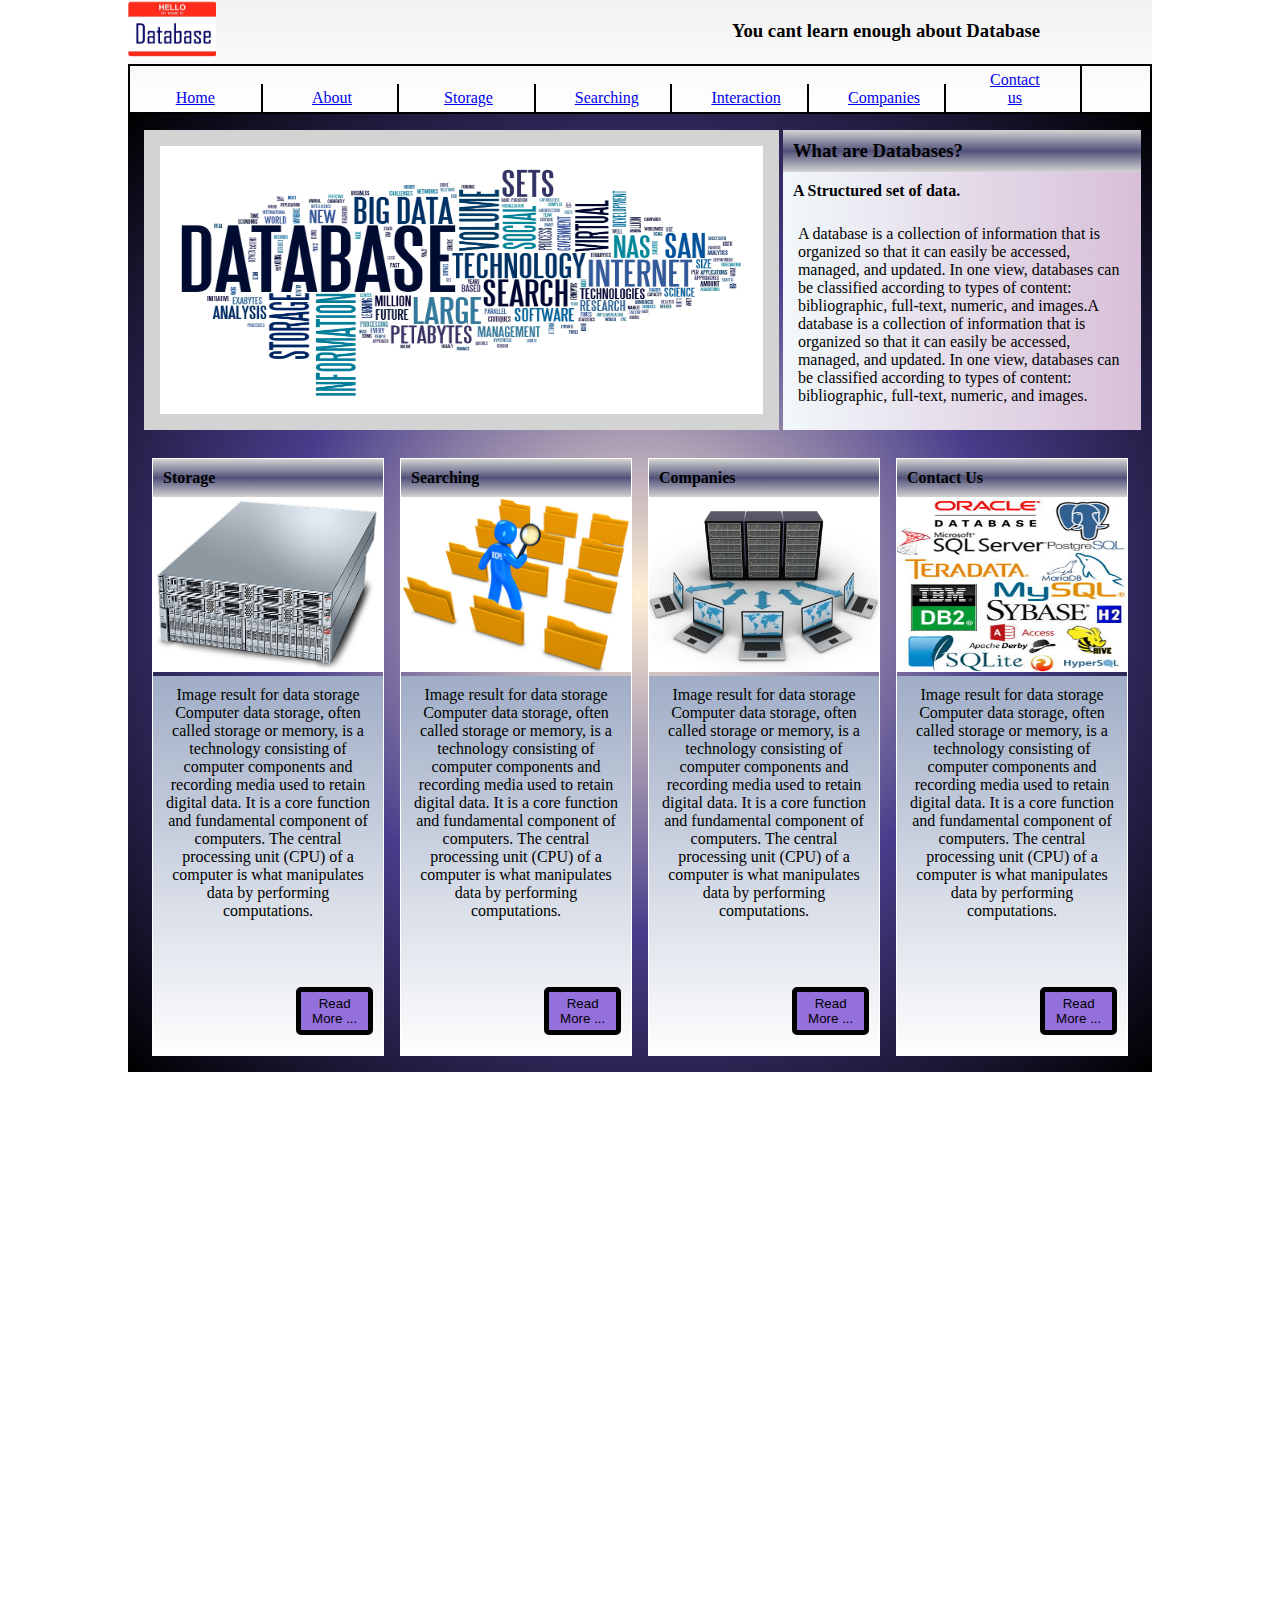
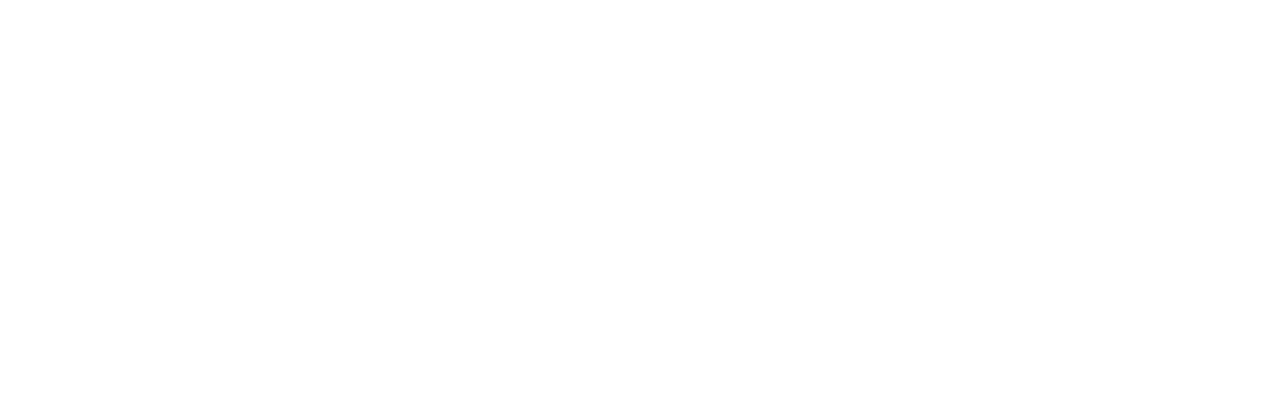
<file: Database/index.html>
<!DOCTYPE html>
<html>
    <head>
        <meta charset="utf-8">
        <title>DATABASE</title>
        <link rel="stylesheet" type="text/css" href="main.css">
    </head>
    <body>
        <div id="header">
        <header>
            <img src="images/database-name.jpg" alt="db">
            <h3>You cant learn enough about Database</h3>
        </header>
        <nav>
            <ul>
                <li><a href="#">Home</a></li>
                <li><a href="#">About</a></li>
                <li><a href="#">Storage</a></li>
                <li><a href="#">Searching</a></li>
                <li><a href="#">Interaction</a></li>
                <li><a href="#">Companies</a></li>
                <li><a href="#">Contact us</a></li>
              
            </ul>
        </nav>
        </div>
        <div id="mainContainer">
        <section>
            <div class="sec1">
            <img src="images/database.jpg" alt="db2">
            </div>
            <div class="sec2">
                <h3>What are Databases?</h3>
                <h4>A Structured set of data. </h4>
                <p>A database is a collection of information that is organized so that it can easily be accessed, managed, and updated. In one view, databases can be classified according to types of content: bibliographic, full-text, numeric, and images.A database is a collection of information that is organized so that it can easily be accessed, managed, and updated. In one view, databases can be classified according to types of content: bibliographic, full-text, numeric, and images.</p>
            </div>
        </section>
        <article>
            <div class="col">
            <h4 class="colHeading">Storage</h4>
            <img src="images/harddrive.jpg" alt="search">
                <div class="pandbutton">
                <p class="colP">Image result for data storage
Computer data storage, often called storage or memory, is a technology consisting of computer components and recording media used to retain digital data. It is a core function and fundamental component of computers. The central processing unit (CPU) of a computer is what manipulates data by performing computations.
</p>
                
                    <button>Read More ...</button></div>
            </div>
            <div class="col">
             <h4 class="colHeading">Searching</h4>
              <img src="images/database-search.jpg" alt="search">
                 <div class="pandbutton">
            <p class="colP">Image result for data storage
Computer data storage, often called storage or memory, is a technology consisting of computer components and recording media used to retain digital data. It is a core function and fundamental component of computers. The central processing unit (CPU) of a computer is what manipulates data by performing computations.     
</p>
            <button>Read More ...</button></div>
            </div>
            <div class="col">
             <h4 class="colHeading">Companies</h4>
              <img src="images/dbinteraction.png" alt="search">
                <div class="pandbutton">
            <p class="colP">Image result for data storage
Computer data storage, often called storage or memory, is a technology consisting of computer components and recording media used to retain digital data. It is a core function and fundamental component of computers. The central processing unit (CPU) of a computer is what manipulates data by performing computations.</p>
            <button>Read More ...</button>
                </div>
            </div> 
            <div class="col">
             <h4 class="colHeading">Contact Us</h4>
              <img src="images/database-companies.jpg" alt="search">
                 <div class="pandbutton">
            <p class="colP">Image result for data storage
Computer data storage, often called storage or memory, is a technology consisting of computer components and recording media used to retain digital data. It is a core function and fundamental component of computers. The central processing unit (CPU) of a computer is what manipulates data by performing computations.</p>
                     <button>Read More ...</button></div>
            </div>
                
        </article>
        </div>
    </body>
</html>
</file>
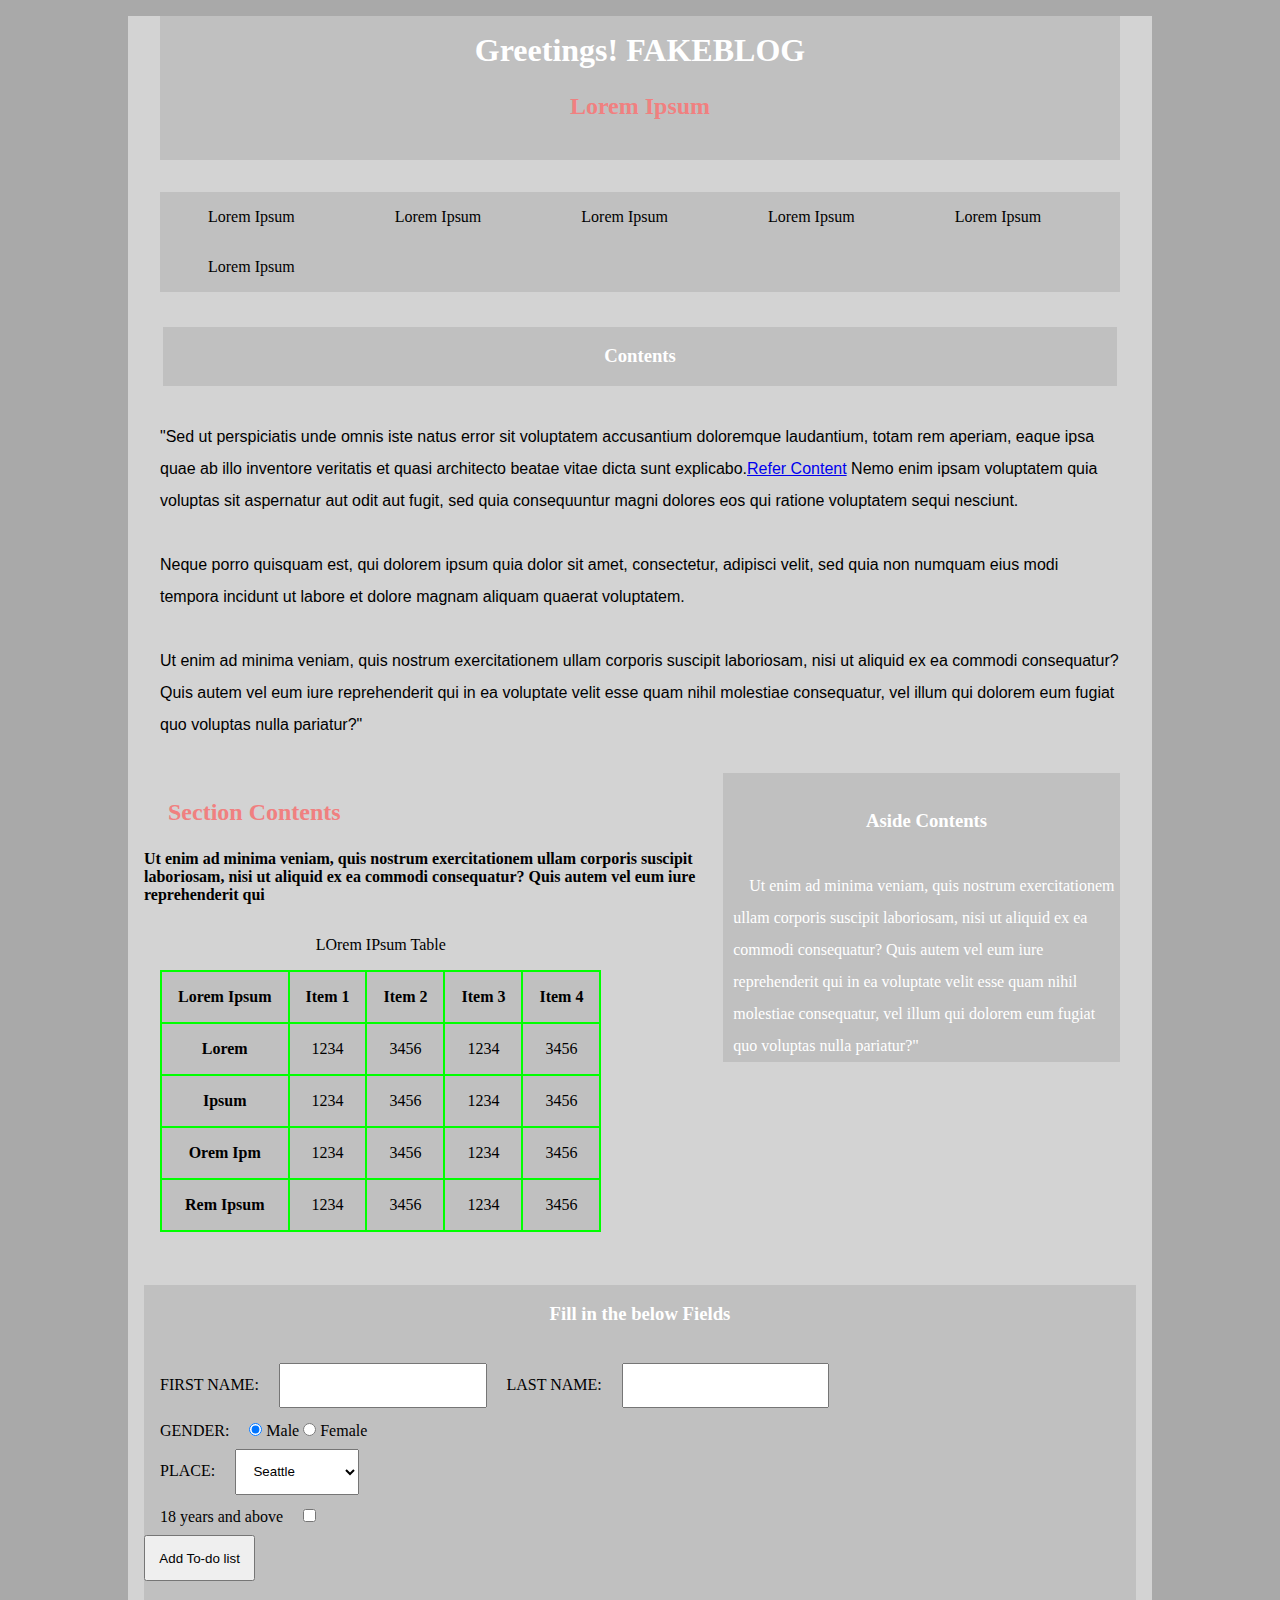
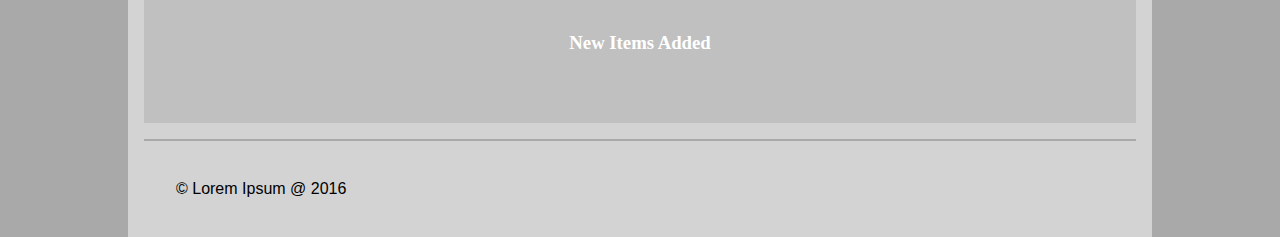
<file: FakeBlog/index.html>
<!DOCTYPE html>
<html>
    <head>
        <title>DOJO -FAKEBLOG</title>
        <link rel="stylesheet" type="text/css" href="main.css">
             
    </head>
    <body>
        <header>
            <h1>Greetings! FAKEBLOG</h1>
            <h2>Lorem Ipsum</h2>
        </header>
         
        <nav>
            <ul>
                <li>Lorem Ipsum</li>
                <li>Lorem Ipsum</li>
                <li>Lorem Ipsum</li>
                <li>Lorem Ipsum</li>
                <li>Lorem Ipsum</li>
                <li>Lorem Ipsum</li>
                
            </ul>
         </nav>
          
        
        <article>
                                <h3>Contents</h3>

                <p>"Sed ut perspiciatis unde omnis iste natus error sit voluptatem accusantium doloremque laudantium, totam rem aperiam, eaque ipsa quae ab illo inventore veritatis et quasi architecto beatae vitae dicta sunt explicabo.<a href="http://www.w3schools.com">Refer Content</a> Nemo enim ipsam voluptatem quia voluptas sit aspernatur aut odit aut fugit, sed quia consequuntur magni dolores eos qui ratione voluptatem sequi nesciunt.</p>
            
                <p>Neque porro quisquam est, qui dolorem ipsum quia dolor sit amet, consectetur, adipisci velit, sed quia non numquam eius modi tempora incidunt ut labore et dolore magnam aliquam quaerat voluptatem.</p>
                <p> Ut enim ad minima veniam, quis nostrum exercitationem ullam corporis suscipit laboriosam, nisi ut aliquid ex ea commodi consequatur? Quis autem vel eum iure reprehenderit qui in ea voluptate velit esse quam nihil molestiae consequatur, vel illum qui dolorem eum fugiat quo voluptas nulla pariatur?"</p>
        </article>
        
      
        <aside>
            <h3>Aside Contents</h3>
        <span> Ut enim ad minima veniam, quis nostrum exercitationem ullam corporis suscipit laboriosam, nisi ut aliquid ex ea commodi consequatur? Quis autem vel eum iure reprehenderit qui in ea voluptate velit esse quam nihil molestiae consequatur, vel illum qui dolorem eum fugiat quo voluptas nulla pariatur?"</span>      
        </aside>    
         <section>
              <h2>Section Contents</h2>
             <strong> Ut enim ad minima veniam, quis nostrum exercitationem ullam corporis suscipit laboriosam, nisi ut aliquid ex ea commodi consequatur? Quis autem vel eum iure reprehenderit qui</strong>
        <table>
                <caption>LOrem IPsum Table</caption>

                <tbody>
                <tr>
                  <th>Lorem Ipsum</th>
                    <th>Item 1</th>              
                    <th>Item 2</th>
                     <th>Item 3</th>              
                    <th>Item 4</th>
                </tr>
                  <tr>
                  <th>Lorem </th>
                    <td>1234</td>              
                    <td>3456</td>
                    <td>1234</td>              
                    <td>3456</td>
                </tr>
                  <tr>
                  <th> Ipsum</th>
                    <td>1234</td>              
                    <td>3456</td>
                    <td>1234</td>              
                    <td>3456</td>
                </tr>
                <tr>
                  <th>Orem Ipm</th>
                    <td>1234</td>              
                    <td>3456</td>
                    <td>1234</td>              
                    <td>3456</td>
                </tr>
                  <tr>
                  <th>Rem Ipsum</th>
                    <td>1234</td>              
                    <td>3456</td>
                    <td>1234</td>              
                    <td>3456</td>
                </tr>
                
              </tbody>
            </table>
        
        </section>
            
            
        
<div class='form'>
            <h3>Fill in the below Fields</h3>
            <form>
            <label>FIRST NAME:</label>
            <input type="text" id="firstame"> 
            <label>LAST NAME:</label>
            <input type="text" id="lastName"> 
            <div>
            <label>GENDER:</label>
                
                 <input type="radio" name="gender" value="male" checked> Male
  <input type="radio" name="gender" value="female"> Female
                
            </div>
            <div>
                    <label>PLACE:</label>
                    <select>
                        <optgroup>
                            <option value="1">Seattle</option>
                            <option value="2">Bellevue</option>
                            <option value="3">REdmond</option>
                            <option value="4">Issaquah</option>
                            <option value="5">Bothel</option>
                        
                        </optgroup>
                    </select>
            </div>
            <div>
            <label>18 years and above</label>
                
            <input type="checkbox" id="age"> 
            </div>
            
            <button type="submit" id="submit">Add To-do list</button>
            </form>
        
            <h3>New Items Added</h3>
            <p id="newItem"></p>
    
    
        </div>
        <footer>
            <p>&copy; Lorem Ipsum @ 2016</p>
        </footer>
     

    </body>
</html>
</file>
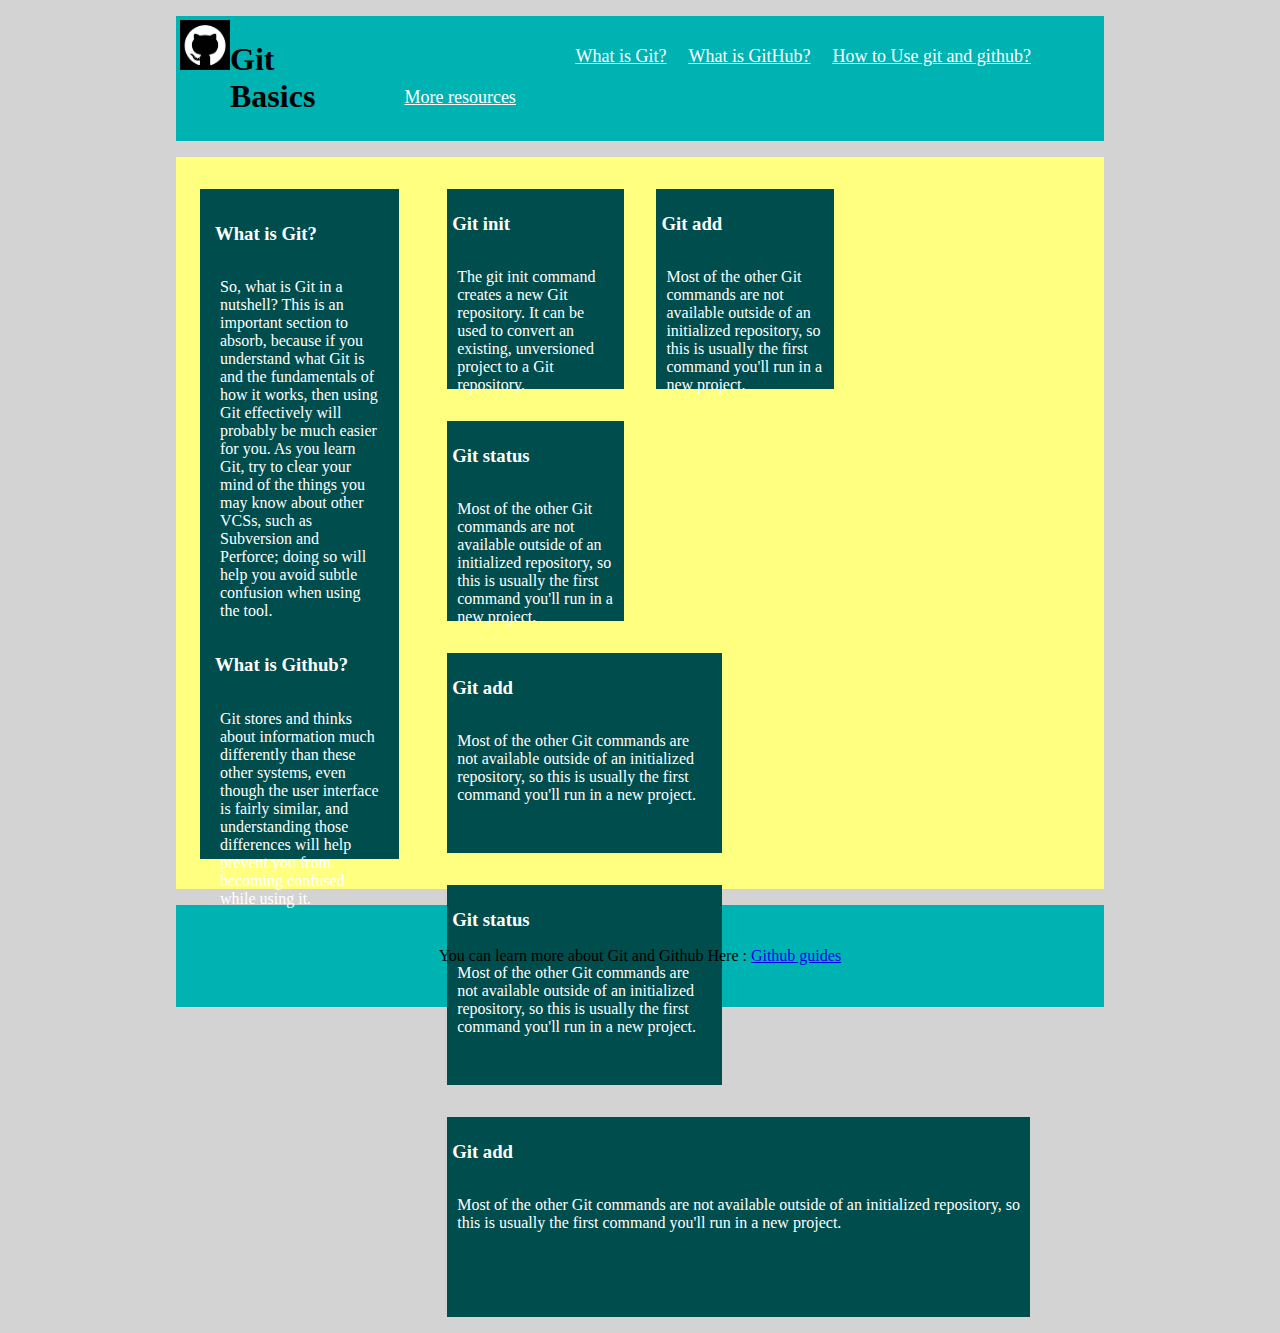
<file: Github/index.html>
<!DOCTYPE html>
<html>
    <head>
        <title>GITHUB HOMEWORK</title>
        <link rel="stylesheet" type="text/css" href="main.css">
    </head>
    <body>
        <header>
            <img src="pBeeJQDQ.png" alt="github logo">
            <h1>Git Basics</h1>
            <nav>
                <ul>
                    <li>What is Git?</li>
                    <li>What is GitHub?</li>
                    <li>How to Use git and github?</li>
                    <li>More resources</li>
                
                </ul>
            </nav>
             </header>
            <div id="mainContent">
       
                <aside><h3>What is Git?</h3>
                    <p>So, what is Git in a nutshell? This is an important section to absorb, because if you understand what Git is and the fundamentals of how it works, then using Git effectively will probably be much easier for you. As you learn Git, try to clear your mind of the things you may know about other VCSs, such as Subversion and Perforce; doing so will help you avoid subtle confusion when using the tool.</p>
                    <h3>What is Github?</h3>
                    <p> Git stores and thinks about information much differently than these other systems, even though the user interface is fairly similar, and understanding those differences will help prevent you from becoming confused while using it.</p>
                </aside>
                <article>
                   <div id="sec1">
                       <section class="top">
                           <h3>Git init</h3>
                           <p>The git init command creates a new Git repository. It can be used to convert an existing, unversioned project to a Git repository.</p>
                       </section>
                          <section class="top">
                           <h3>Git add</h3>
                              <p> Most of the other Git commands are not available outside of an initialized repository, so this is usually the first command you'll run in a new project.
                              </p>
                       </section>
                          <section class="top">
                           <h3>Git status</h3>
                              <p> Most of the other Git commands are not available outside of an initialized repository, so this is usually the first command you'll run in a new project.</p>
                       </section>
                       
                    </div>
                    <div id="sec2">
                          <section class="middle">
                           <h3>Git add</h3>
                              <p> Most of the other Git commands are not available outside of an initialized repository, so this is usually the first command you'll run in a new project.
                              </p>
                       </section>
                          <section class="middle">
                           <h3>Git status</h3>
                              <p> Most of the other Git commands are not available outside of an initialized repository, so this is usually the first command you'll run in a new project.</p>
                       </section>
                    </div>
                    <div id="sec3">
                    <section class="bottom">
                           <h3>Git add</h3>
                              <p> Most of the other Git commands are not available outside of an initialized repository, so this is usually the first command you'll run in a new project.
                              </p>
                       </section></div>
                </article>
            </div>
        <footer>
        <p>You can learn more about Git and Github Here : <a href="#">Github guides</a></p></footer>
       
    </body>
</html>
</file>
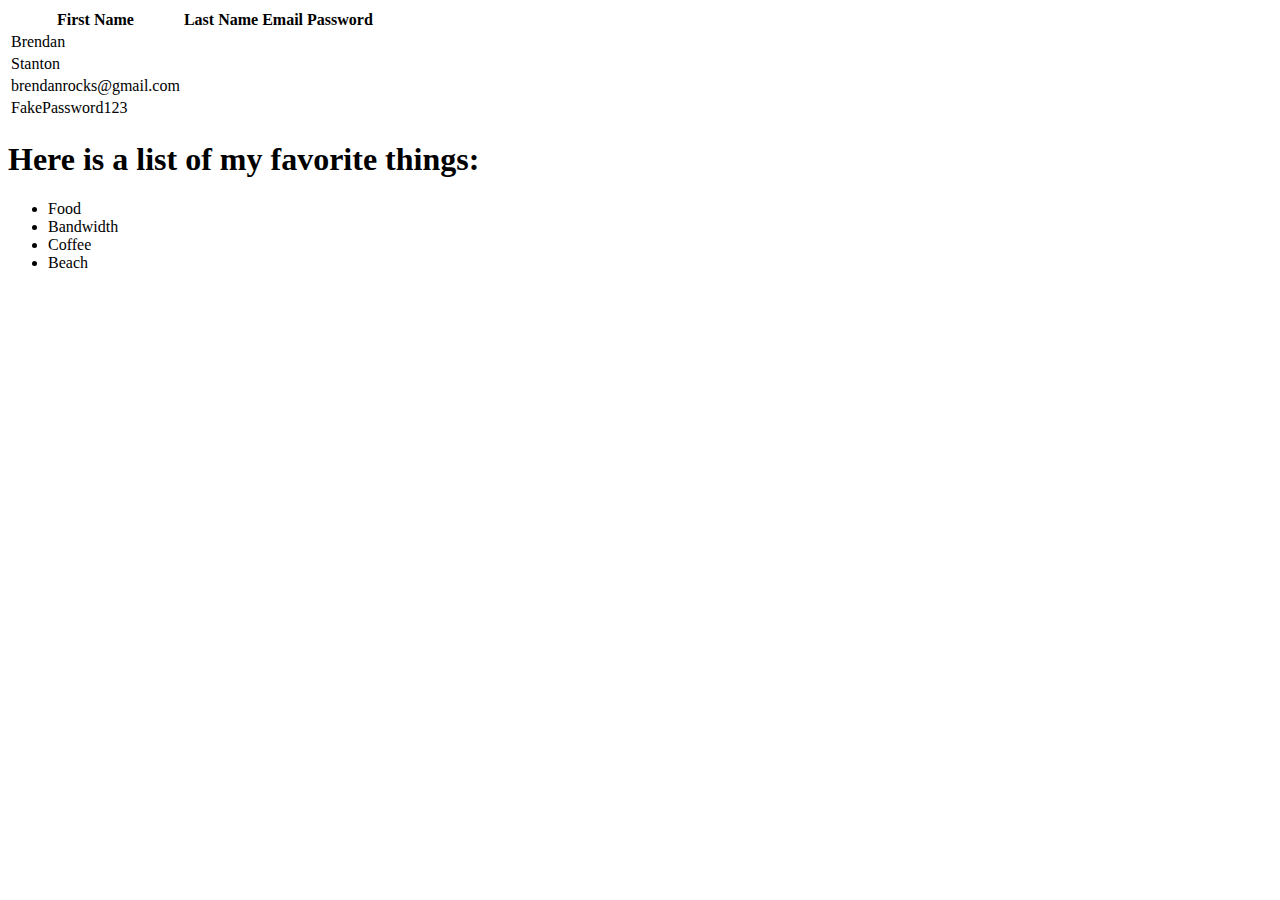
<file: Indentation/index.html>
<!DOCTYPE html>
<html>
    <head>
        <title>
            Basic II
        </title>
    </head>
    <body>
        <table> 
            <thead>
                <tr><th>First Name</th><th>Last Name</th><th>Email</th><th>Password</th></tr>
            </thead>
            <tbody>
                <tr>
                    <td>
                        Brendan
                    </td>
                </tr>
                <tr>
                    <td>
                        Stanton
                    </td>
                </tr>
                <tr>
                    <td>
                        brendanrocks@gmail.com
                    </td></tr>
                    <tr><td> FakePassword123 </td></tr>
            </tbody>
    </table>
    <h1>Here is a list of my favorite things:</h1>
        <ul><li>Food</li>
        <li>Bandwidth</li>
        <li>Coffee</li>
        <li>Beach
        </li>
    </ul>
    </body>
</html>
</file>
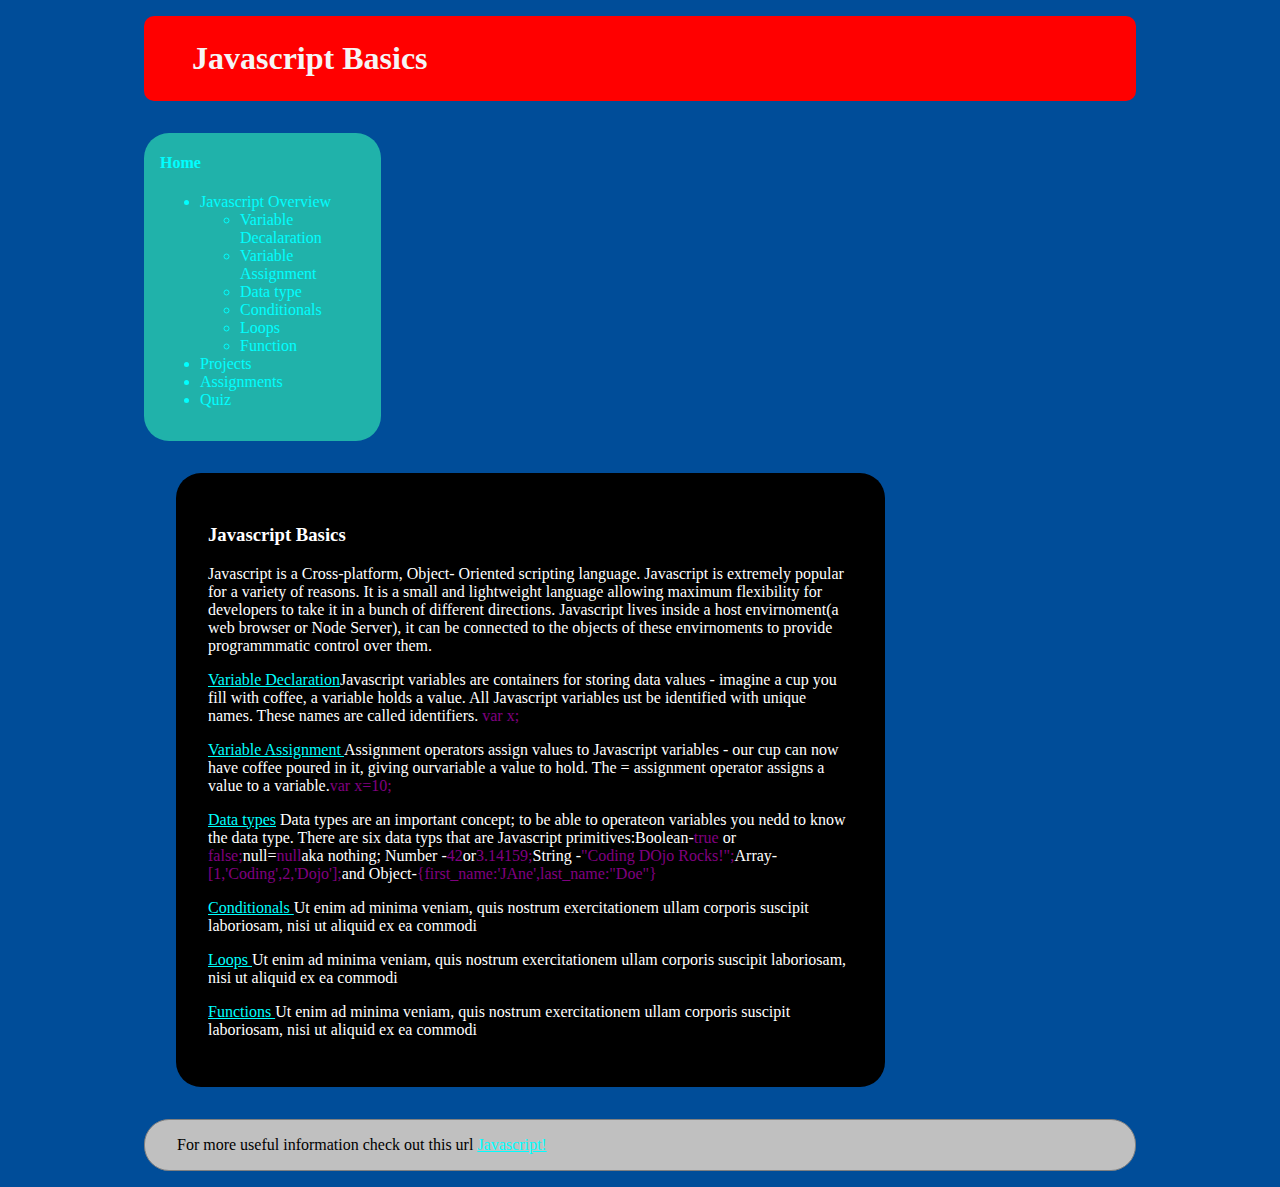
<file: JavaScript/index.html>
<!DOCTYPE html>
<html lang="en">
   <head>
      <title>JavaScript</title>
      <link rel="stylesheet" type="text/css" href="main.css">
   </head>
   <body>
       <div id="wrapper">
         <header>
             <h1>Javascript Basics</h1>
           </header>
           <div id="main_content">
         <nav>
            <h4>Home</h4>
           <ul>
               <li>Javascript Overview
               <ul><li>Variable Decalaration</li>
                   <li>Variable Assignment</li>
                   <li>Data type</li>
                    <li>Conditionals</li>
                   <li>Loops</li>
                    <li>Function</li>
                   </ul></li>
               <li>Projects</li>
               <li>Assignments</li>
               <li>Quiz</li>
             </ul></nav>
         
             <article>
             <h3>Javascript Basics</h3>
             <p>Javascript is a Cross-platform, Object- Oriented scripting language. Javascript is extremely popular for a variety of reasons. It is a small and lightweight language allowing maximum flexibility for developers to take it in a bunch of different directions. Javascript lives inside a host envirnoment(a web browser or Node Server), it can be connected to the objects of these envirnoments to provide programmmatic control over them. </p>
                 <p><a href="#" >Variable Declaration</a>Javascript variables are containers for storing data values - imagine a cup you fill with coffee, a variable holds a value. All Javascript variables ust be identified with unique names. These names are called identifiers. <span>var x;</span> </p>
             <p><a href="#"> Variable Assignment </a>Assignment operators assign values to Javascript variables - our cup can now have coffee poured in it, giving ourvariable a value to hold. The = assignment operator assigns a value to a variable.<span>var x=10;</span>  </p>
             <p><a href="#">Data types</a> Data types are an important concept; to be able to operateon variables you nedd to know the data type. There are six data typs that are Javascript primitives:Boolean-<span>true</span> or <span>false;</span>null=<span>null</span>aka nothing; Number -<span>42</span>or<span>3.14159;</span>String -<span>"Coding DOjo Rocks!";</span>Array-<span>[1,'Coding',2,'Dojo'];</span>and Object-<span>{first_name:'JAne',last_name:"Doe"}</span></p>
             <p><a href="#">Conditionals </a> Ut enim ad minima veniam, quis nostrum exercitationem ullam corporis suscipit laboriosam, nisi ut aliquid ex ea commodi </p>
             <p><a href="#">Loops </a> Ut enim ad minima veniam, quis nostrum exercitationem ullam corporis suscipit laboriosam, nisi ut aliquid ex ea commodi </p>
                  <p><a href="#">Functions </a> Ut enim ad minima veniam, quis nostrum exercitationem ullam corporis suscipit laboriosam, nisi ut aliquid ex ea commodi </p>
             </article>
            <footer>
                <p>For more useful information check out this url <a href="#">Javascript!</a></p>
                
             </footer>
      </div><!-- end of wrapper -->
    </div>
    </body>
</html>
</file>
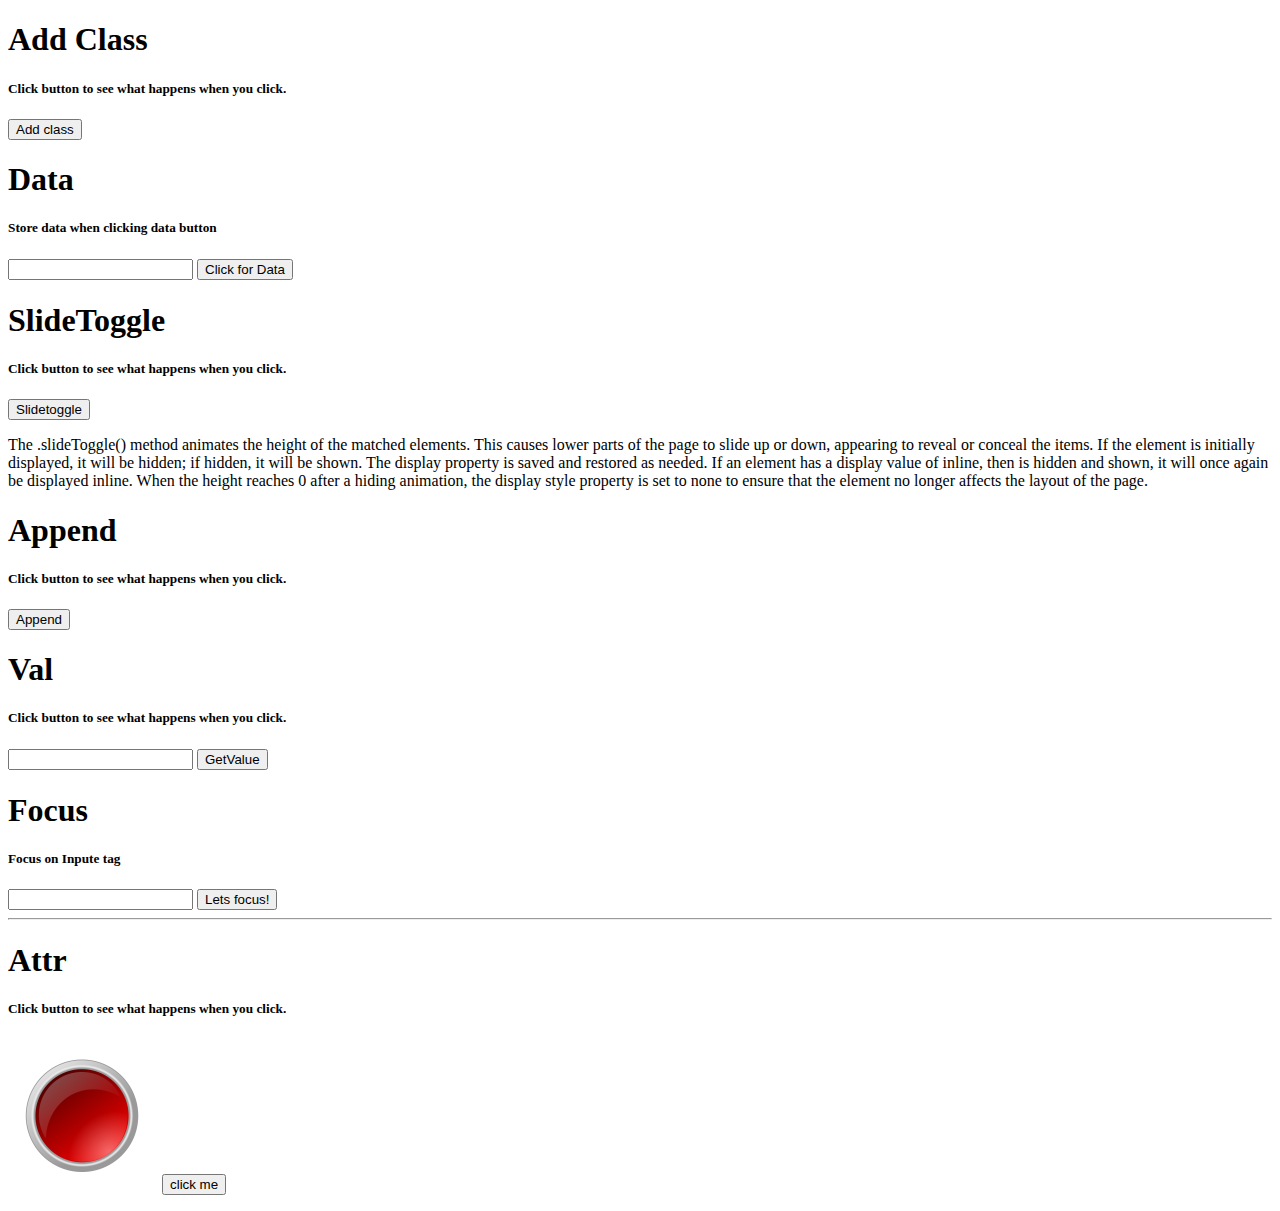
<file: Jquery1/index.html>
<!DOCTYPE html>
<html>
    <head>
        <title>jQuery Basics</title>
        <meta charset="utf-8">
        <link rel="stylesheet" type="text/css" href="main.css">
        <script src="https://ajax.googleapis.com/ajax/libs/jquery/3.1.1/jquery.js"></script>
    </head>
    <body>
        <h1>Add Class</h1>
        <h5>Click button to see what happens when you click.</h5>
        <button id="button1">Add class</button>
        <p></p>
        
        <h1>Data</h1>
        <h5>Store data when clicking data button</h5>
        <input id="datastuff" type="text" value="">
        <button id="button2">Click for Data</button>
        <h5></h5>
        
        <h1>SlideToggle</h1>
        <h5>Click button to see what happens when you click.</h5>
        <button id="button3">Slidetoggle</button>
        <p class="toggle">The .slideToggle() method animates the height of the matched elements. This causes lower parts of the page to slide up or down, appearing to reveal or conceal the items. If the element is initially displayed, it will be hidden; if hidden, it will be shown. The display property is saved and restored as needed. If an element has a display value of inline, then is hidden and shown, it will once again be displayed inline. When the height reaches 0 after a hiding animation, the display style property is set to none to ensure that the element no longer affects the layout of the page.</p>
        
        <h1>Append</h1>
        <h5>Click button to see what happens when you click.</h5>
        <button id="button4">Append</button>
        
        <h1>Val</h1>
        <h5>Click button to see what happens when you click.</h5>
        <input id="haha" type="text" name='blah'>
        <button id="button5">GetValue</button>
        <h5></h5>
        
        <h1>Focus</h1>
        <h5>Focus on Inpute tag</h5>
        <input id='focusing' type="text" name="name" value="">
        <button id="btn4">Lets focus!</button>
        <hr>
        
        
        <h1>Attr</h1>
        <h5>Click button to see what happens when you click.</h5>
        <img  class="img" src="glossy-red-button.png" alt="red" height="150px" width="150px">
        <button id="button6">click me</button>
        <div></div>
      
        <footer>
            <p></p>
        </footer>
        
        
        
    </body>
             <script src="script.js"></script>   

</html>
</file>
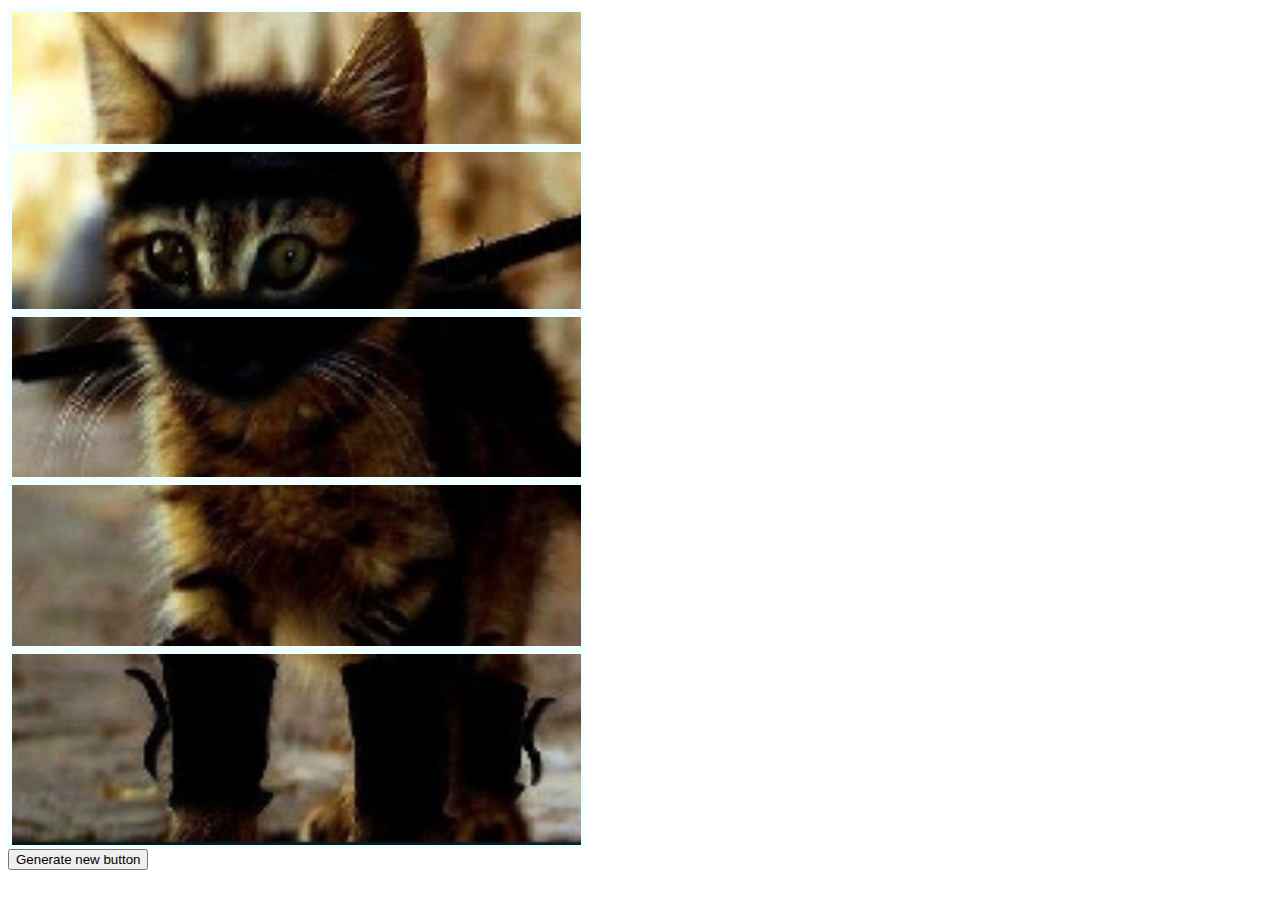
<file: ninjacat/index.html>
<!DOCTYPE html>
<html>
    <head>
        <title>jQuery Basics</title>
        <meta charset="utf-8">
        <script src="https://ajax.googleapis.com/ajax/libs/jquery/3.1.1/jquery.js"></script>
        <style>
            div
            {
                max-width:75%;
            }
            img
            {
                display:block;
                width:60%;
                height:50%;
                background-color: azure;
                padding:.25em;
            }
        </style>
    </head>
    <body>
        <div>
        <img src="cat0.png" data-alt-src ="ninja0.png" alt="cat1">
        <img src="cat1.png" data-alt-src ="ninja1.png" alt="cat2">
        <img src="cat2.png" data-alt-src ="ninja2.png" alt="cat3">
        <img src="cat3.png" data-alt-src ="ninja3.png" alt="cat4">
        <img src="cat4.png" data-alt-src ="ninja4.png" alt="cat5">
        </div>
        <button id="genBut" >Generate new button</button>
        <script src="script.js"></script>   
    </body>
</html>
</file>
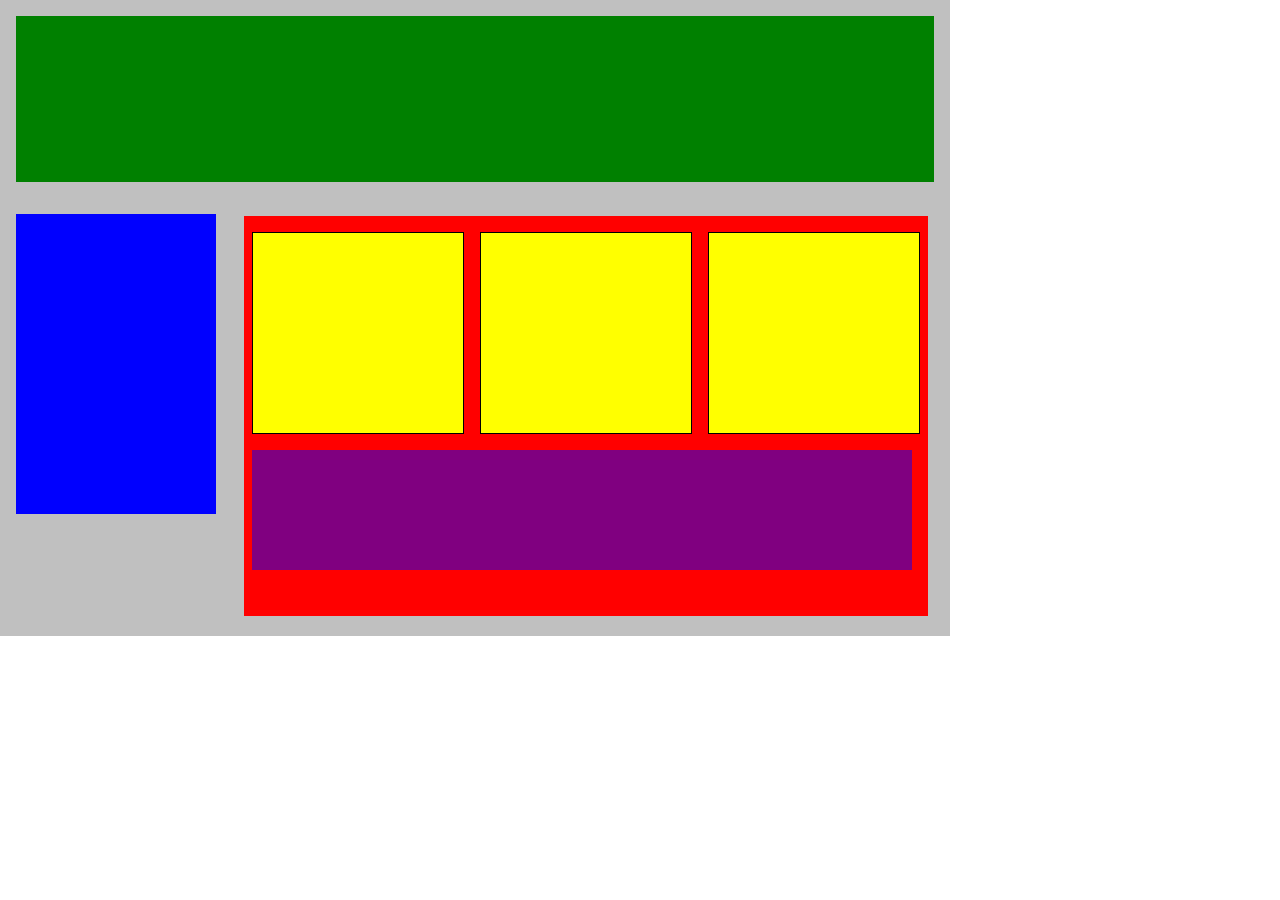
<file: PlottingBlog/index.html>
<!DOCTYPE html>
<html lang="en">
   <head>
      <title>Position Practice</title>
      <link rel="stylesheet" type="text/css" href="main.css">
   </head>
   <body>
       <div id="wrapper">
         <div id="header"></div>
         <div id="navigation"></div>
         <div id="main_content">
            <div class="subcontents"></div>
            <div class="subcontents"></div>
            <div class="subcontents"></div>
            <div id="advertisement"></div>
         </div>
      </div><!-- end of wrapper -->
   </body>
</html>
</file>
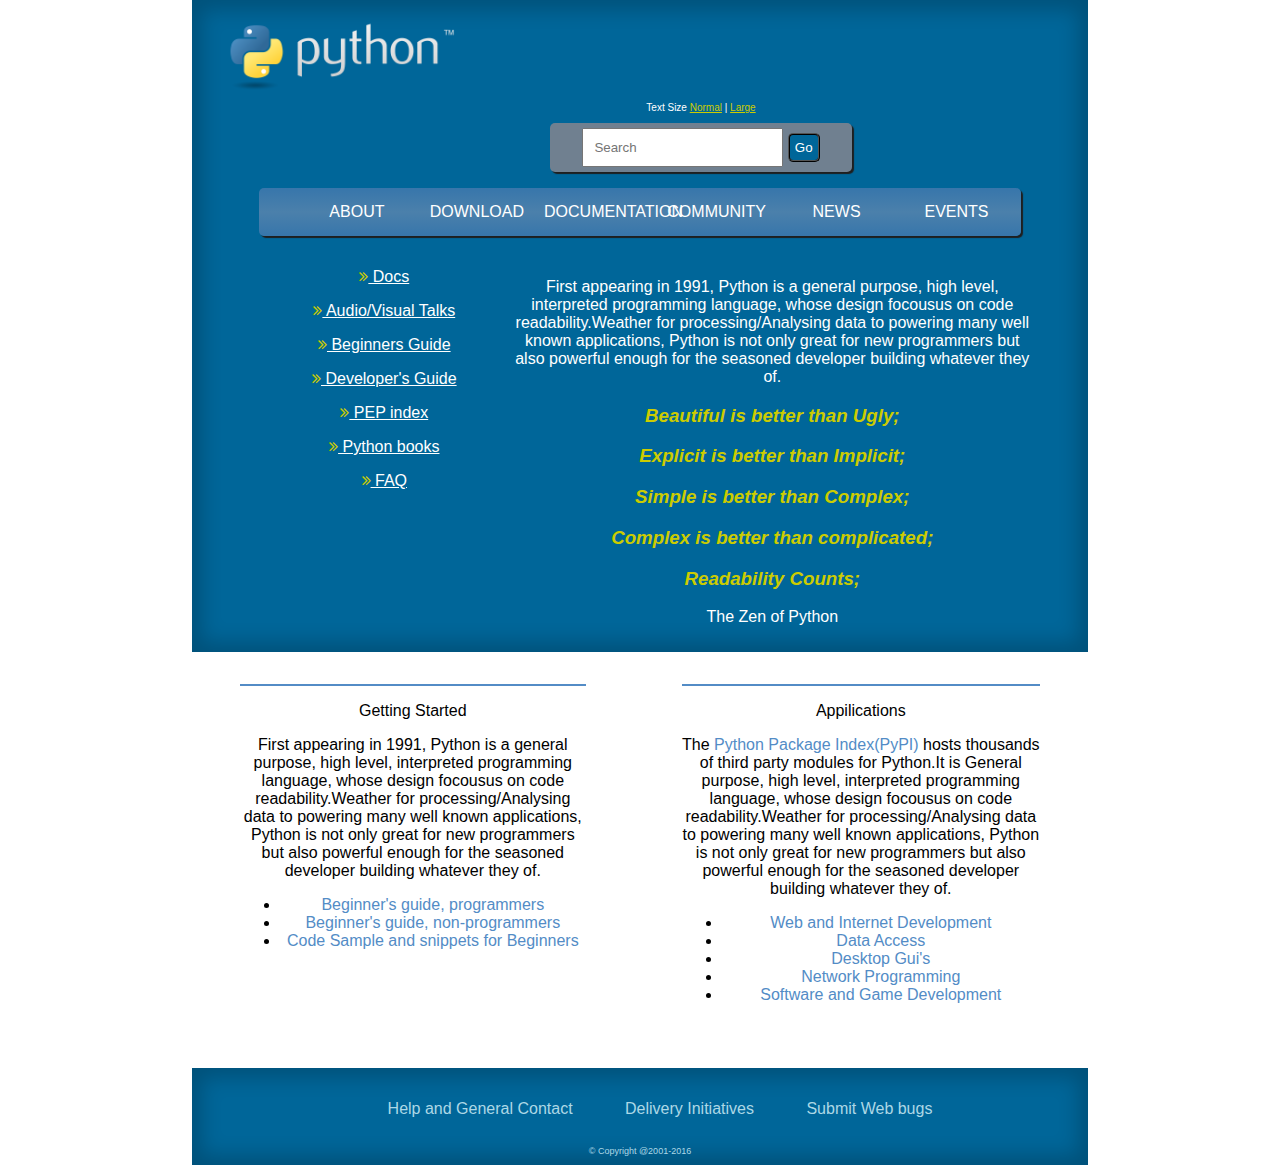
<file: Python/index.html>
<!DOCTYPE html>
<html>
    <head>
        <meta charset="utf-8">
        <titLe>Python</titLe>
        <link rel="stylesheet" type="text/css" href="main.css">
        <link 
  href="http://cdnjs.cloudflare.com/ajax/libs/font-awesome/4.3.0/css/font-awesome.css" 
  rel="stylesheet"  type='text/css'>

    </head>
    <body>
        <div class="box">
            <header>
            <img src="python.png" alt="PYTHON">
            <div class="search">
            <p>Text Size
                <a href="#">Normal</a> |
                <a href="#">Large</a></p>
            <div class="searchButton">
                <input type="text" placeholder="Search">
                <button>Go</button>
            </div>
            </div>
        </header>
        <nav id="topNav">
            <ul>
                <li>ABOUT</li>
                <li>DOWNLOAD</li>
                <li>DOCUMENTATION</li>
                <li>COMMUNITY</li>
                <li>NEWS</li>
                <li>EVENTS</li>
            </ul>
        </nav>
        <article>
         <nav id="sideNav">
            <ul>
                <li><i class="fa fa-angle-double-right" aria-hidden="true"></i> Docs</li>
                <li><i class="fa fa-angle-double-right" aria-hidden="true"></i> Audio/Visual Talks</li>
                <li><i class="fa fa-angle-double-right"></i> Beginners Guide</li>
                <li><i class="fa fa-angle-double-right"></i> Developer's Guide</li>
                <li><i class="fa fa-angle-double-right"></i> PEP index</li>
                <li><i class="fa fa-angle-double-right"></i> Python books</li>
                <li><i class="fa fa-angle-double-right"></i> FAQ</li>
            </ul>
        </nav>
        <section>
            <p>First appearing in 1991, Python is a general purpose, high level, interpreted  programming language, whose design focousus on code readability.Weather for processing/Analysing data to powering many well known applications, Python is not only great for new programmers but also powerful enough for the seasoned developer building whatever they of.
            </p>
            <h3><i>Beautiful is better than Ugly;</i></h3>
            <h3><i>Explicit is better than Implicit;</i></h3>
            <h3><i>Simple is better than Complex;</i></h3>
            <h3><i>Complex is better than complicated;</i></h3>
            <h3><i>Readability Counts;</i></h3>
            <p>The Zen of Python</p>
        </section>
        </article>
        </div>
        <article>
            <div class="col">
                <Strong>Getting Started</Strong>
                <p>First appearing in 1991, Python is a general purpose, high level, interpreted  programming language, whose design focousus on code readability.Weather for processing/Analysing data to powering many well known applications, Python is not only great for new programmers but also powerful enough for the seasoned developer building whatever they of.</p>
                <nav>
                    <ul>
                        <li><a href="#">Beginner's guide, programmers</a></li>
                        <li><a href="#">Beginner's guide, non-programmers</a></li>
                        <li><a href="#">Code Sample and snippets for Beginners</a></li>
                    </ul>
                </nav>
            </div>
            <div class="col">
                 <strong>Appilications</strong>
                <p>The <a href="#">Python Package Index(PyPI) </a>hosts thousands of third party modules for Python.It is  General purpose, high level, interpreted  programming language, whose design focousus on code readability.Weather for processing/Analysing data to powering many well known applications, Python is not only great for new programmers but also powerful enough for the seasoned developer building whatever they of.</p>
                <nav>
                    <ul>
                        <li><a href="#">Web and Internet Development</a></li>
                        <li><a href="#">Data Access</a></li>
                        <li><a href="#">Desktop Gui's</a></li>
                        <li><a href="#">Network Programming</a></li>
                        <li><a href="#">Software and Game Development</a></li>
                    </ul>
                </nav>
            </div>
        </article>
        <footer>
            <nav>
                <ul>
                    <li>Help and General Contact</li>
                    <li>Delivery Initiatives</li>
                    <li>Submit Web bugs</li>
                    
                </ul> 
            </nav>
            <p>&copy; Copyright @2001-2016</p>
        </footer>
     
    </body>
</html>
</file>
<file: Database/main.css>
*{
    padding: 0;
    margin:0;
    box-sizing: border-box;
}
html
{
    background-color: white;
}

body
{
    max-width:80%;
    margin:0 auto;
    height:2000px;
}
#header{
    background: linear-gradient(#f2f2f2, white);
}
#mainContainer
{
    background: radial-gradient(papayawhip,darkslateblue, black);

}
header img
{
    max-width:35%;
    height:60px;
    display: inline-block;
}
header h3
{
    display: inline-block;
    margin-left:50%;
    vertical-align: top;
    margin-top:20px;
}
nav
{
    max-width:100%;
    border:2px solid black;
}
ul
{
    
}
li{
    width:13%;
    display: inline-block;
    border-right:2px solid black;
    list-style: none;
    padding:5px 35px;
    text-align: center;
}
section
{
    max-width:100%;
   
}
h4
{
    padding:10px;
}
.sec1
{
    display: inline-block;
    width: 62%;
}
.sec1 img
{
    width:100%;
}
.sec2
{
    display: inline-block;
    max-width: 35%;
    margin-top:1em;
    margin-left: 1em;
    height:300px;
    text-align: left;
    vertical-align: top;
    background: linear-gradient(-90deg,thistle, #f1f8fb);
    
}

.sec2 p
{
    padding:15px;
}

section img
{
    display:inline-block;
    max-width:100%;
    height:300px;
    padding: 1em;
    background-color: lightgray;
    margin:1em;
    
}
article{
    max-width:100%;
    margin:.0em 1em;
    display: inline-flex;
    align-items:center;  
    height:auto;
}
.col
{
    display: inline-block;
    max-width:24%;
    text-align: center;
    border:1px solid white;
    margin:.5em;  
    margin-bottom: 1em;
}
.col img
{
   height:175px;
   width:100%
}
.colHeading,.sec2 h3
{
    padding:10px;
    text-align: left;
    background: linear-gradient(lightgray,#52527a,lightgray);
}
.pandbutton
{
    background: linear-gradient(#a0adc6,#fefefe);
    padding:10px 10px 20px 10px;
    height
}
button
{
    padding:4px 8px;
    margin-top:5em;
    margin-left: 10em;
    vertical-align: bottom;
    border:5px solid black;
    border-radius:5px;
    background-color: mediumpurple;
}
</file>
<file: FakeBlog/main.css>
*
{
    padding: 0;
    margin: 0;
    box-sizing: border-box;
}
html
{
    width:80%;
    height: auto;
    margin: 0 auto;
    background-color: darkgray;
}
body
{
    background-color: lightgray;
    padding-left:1em;
    padding-right: 1em;
}
header, h3
{
    color:white;
    max-width: 100%;
    margin: 1em;
    padding:1em;
    text-align: center;
    background-color: silver;
}
h2
{
    padding: 1em;
    color:lightcoral;
}
nav 
{
    max-width: 100%;
    background-color: silver;
    display: inline-block;
    margin:1em;
    align-items: center;
}
ul li
{ 
    display: inline-block;
    text-align: center;
    max-width: 100%;
    list-style: none;
    padding: 1em 3em 1em 3em;
}
p
{
    font-family: sans-serif;
    font-size: medium;
    line-height: 2em;
    padding:1em;
}
span
{
    font-size: medium;
    line-height: 2em;
    padding:1em;
    color:white;
}
article
{
   
    max-width:100%;
}
aside
{
    display: inline-block;
    max-width: 40%;
    padding-left:10px;
    float: right;
    background-color: silver;
    margin:1em;
    
}
section{
    
    max-width:65%;
    display: inline;
    align-items: center;
    margin:1em;
}
table, caption
{
    margin:1em;
    
}
th, td {
    padding: 1em;
    text-align: center;
}

table, th, td
{
    max-width: 100%;
    border:2px solid lime;
    border-collapse: collapse;
    background-color: silver;
}
.form
{
    display: block;
    clear: both;
    background-color: silver;
}
label, input, button, select
{

    padding:1em;
    margin-bottom: 1em;
}
footer
{
    border-top: 2px solid darkgray;
    padding:1em;
    margin-top:1em;
}
</file>
<file: Github/main.css>
body
{
    width:75%;
    margin:0 auto;
    background-color: lightgrey;
 
    
}
header
{
    display: flex;
    background-color:#00b3b3;
    padding: .25em;
    margin:1em;
}
img
{
    max-width:10%;
    height:50px
}
h1
{
    display: inline-block;
    
}

nav ul li
{
    display: inline-block;
    color:white;
    text-decoration: underline;
    padding:10px .5em 10px .5em;
    font-size: large;
    font-family: fantasy;
}
li:first-child {
    padding:10px .5em 10px 10em;
    
}
#mainContent
{
    clear: both;
    background-color:#ffff80;
    max-width: 100%;
    height: 700px;
    padding: 1em;
    color: white;
    margin: 1em;
    padding: 1em;
}
aside{
    display: inline-block;
    background-color:#004d4d;
    max-width:20%;
    height:650px;
    padding:10px;
    margin:16px 8px 16px 8px;
}
h3
{
    padding:5px;
}
p
{
  padding:10px;
}
article
{
    max-width: 70%;
    display: inline-block;
    vertical-align: top;

}
#sec1
{
    display: inline-block;
    align-items: center;
    vertical-align: top;
    margin-left: 1em;
    
}
.top
{
    background-color: #004d4d;
    max-width:29%;
    margin:16px 8px 16px 20px;
    display: inline-block;
    height:200px;
    vertical-align: top;
}
#sec2
{
    display: inline-block;
    align-items: center;
    margin-left: 1em;
    
}
.middle
{
    background-color: #004d4d;
    max-width:45%;
    margin:16px 14px 16px 20px;
    display: inline-block;
    height:200px;
    /*vertical-align: top;*/
}
#sec3
{
    display: inline-block;
    align-items: center;
    margin-left: 1em;
    
}
.bottom
{
    background-color: #004d4d;
    max-width:100%;
    margin:16px 8px 16px 20px;
    display: inline-block;
    height:200px;
    /*vertical-align: top;*/
}
footer
{
    background-color: #00b3b3;
    padding:1em;
    text-align: center; 
    margin:1em;
}
</file>
<file: JavaScript/main.css>
body
{
    background-color: #004d99;
    margin:1em auto;
    max-width: 80%;
}
header
{
    
    border-radius: 10px;
    background-color:red;
    padding: .15em 2em .15em 3em;
    margin:1em;
    color:whitesmoke;
}
nav
{
    max-width:20%;
    background-color:lightseagreen;
    border-radius: 25px;
    padding: 0 1em 1em 1em ;
    margin:1em;
    display: inline-block;
    vertical-align: top;
    color:aqua;
}
a
{
    color:aqua;
}
article
{
    max-width:63%;
    background-color: black;
    border-radius: 25px;
    padding:2em;
    margin:1em 0 1em 3em;;
    display: inline-block;
    vertical-align: top;
    color:white;
    
}

footer
{
    
    border:1px solid gray;
    border-radius: 25px;
    background-color: silver;
    padding-left: 2em;
    margin:1em;
}
span
{
    color:purple;
}
</file>
<file: Jquery1/main.css>

</file>
<file: PlottingBlog/main.css>
*{
 margin: 0px;
 padding: 0px;
}
#wrapper{
 width: 950px;
 background-color: silver;
    float: left;
 
}
#header{
 height: 150px;
 background-color: green;
    margin: 1em 1em 1em 1em;
    padding-top: 1em;
}
#navigation{
 height: 300px;
 width: 200px;
 background-color: blue;
 margin: 1em 1em 7.4em 1em;
display:inline-block;
}
#main_content{
 height: 400px;
 max-width: 700px;
 background-color: red;
 margin: 1em .5em 1em .5em;
 display:inline-block;
}
.subcontents{
 height: 200px;
 width: 210px;
 background-color: yellow;
 float:left;
 margin:1em .5em 1em .5em;
 border:1px solid black;
}
#advertisement{
 height: 120px;
 width: 660px;
 background-color: purple;
 display: block;
 clear: both;
 margin: 1em .5em 1em .5em;

}
</file>
<file: Python/main.css>
*
{
    box-sizing: border-box;
}
body
{
    max-width:70%;
    margin:0 auto;
    font-family: Helvetica;
    font-weight: 100;
}
.box
{
    background-color: #006699;
    box-shadow: 2px 2px 1px #1f1f1f;
    box-shadow: inset 0px 0px 20px 10px rgba(0,0,0,0.2);
}
header
{
    max-width:100%;
    max-height: 30%;
}
img
{     
    max-width:30%;
    max-height: 20%;
    display: inline-block;
    margin: 1em 1em 0 2em;
    vertical-align: top;
}
header p
{
    color: white;
    font-size:x-small;
    text-align: center;
}
header a
{
    color:#cccc00;
}
.search
{
    max-width: 35%;
    display: inline-block;
    margin-left: 40%;
    vertical-align: top;
}
.searchButton
{
    max-width: 100%;
    background-color: slategrey;
    padding:5px 2em 5px 2em;
    border-radius:5px;
    box-shadow: 2px 2px 1px #1f1f1f;
}
header input
{
    padding:10px;
    max-width: 100%;

}
header button
{
    max-width: 50%;
    color: white;
    background-color: #006699;
    border-style:ridge;
    border-radius: 5px;
    padding: 5px;
}

#topNav 
{
    max-width: 85%;
   /* background: #538cc6;*/
    margin:1em auto;
    border-radius:5px;
    box-shadow:  2px 2px 1px #1f1f1f;   
    background: linear-gradient(#3776ab, #4b80ab, #3776ab);
}
#topnav ul
{
    max-width:100%;
}
#topNav li
{
    width:16%;
    list-style: none;
    display: inline-block;
    text-align: center; 
    margin:10px auto;
    color:white;
    padding:5px;
}
article
{
    display: flex;
    align-content: space-between;
}
#sideNav ul li 
{
    max-width: 100%;
    margin:0em 0em 1em 5em;
    list-style:none;
    text-align: center;
    color:white;
    text-decoration:underline;
}
section
{
    display: inline-block;
    max-width:60%;
    padding:5px;
    max-width: 1em auto;
    margin:5px auto;
    text-align: center; 
    color:white;
    font-size: medium;
}
.col
{
    max-width:40%;
    text-align: center;
    margin:2em 3em 2em 3em;
    border-top:2px solid  #538cc6;
    padding-top:1em;;
    
}


.col li
{
    color:black;
  /*  color: #538cc6;
    list-style-type: circle black;*/
}
.col a
{
    color:#538cc6;
    text-decoration: none;
}
i, span
{
     color:#cccc00;
}
footer 
{
    text-align: center;
    max-width: 100%;
    background-color: #006699;
    box-shadow: inset 0px 0px 20px 10px rgba(0,0,0,0.2);
    
}
footer nav ul li{
    display:inline-block;
    color:lightblue;
   text-align: center;
    margin:0 auto .2em auto;
    padding:2em 1.5em .5em 1.5em;;
    font-size: medium;
    
        
        
}

footer p{
    color:lightblue;
    text-align: center;
    font-size: xx-small;
    padding-bottom: 1em;
    
}
</file>
